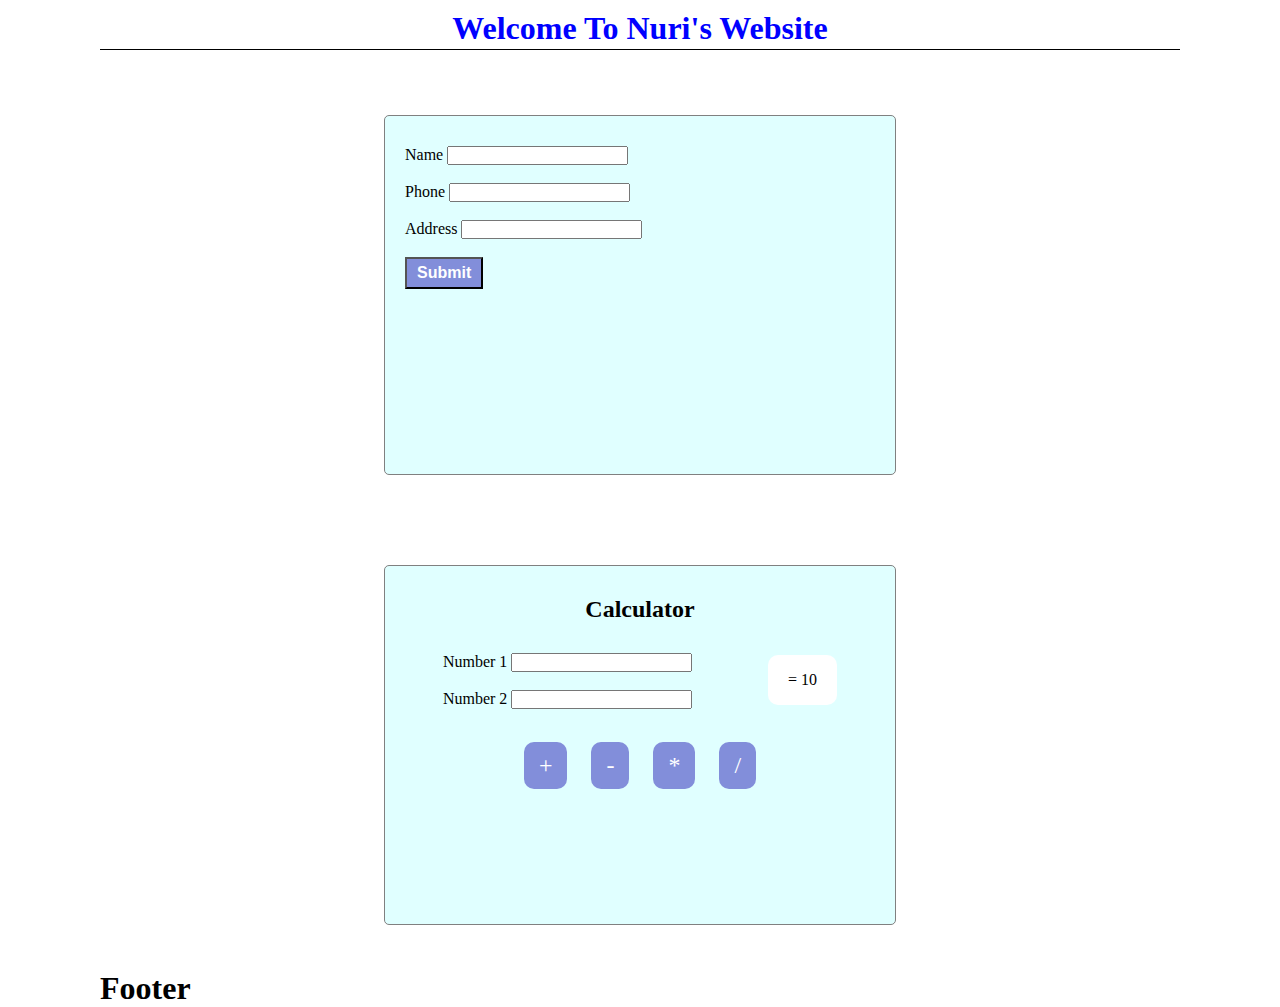
<file: Lecture-1/HTML/index.html>
<!DOCTYPE html>
<html lang="en">

<head>
    <meta charset="UTF-8">
    <meta http-equiv="X-UA-Compatible" content="IE=edge">
    <meta name="viewport" content="width=device-width, initial-scale=1.0">
    <link rel="stylesheet" href="../CSS/index.css">
    <title>Document</title>
</head>

<body>
    <div class="wrapper">
        <div class="top">
            <h1>Welcome To Nuri's Website</h1>
        </div>
        <div class="mid">
            <form class="form">
                <label for="userName">Name</label>
                <input type="text" name="userName" id="userName"> <br><br>
                <label for="phone">Phone</label>
                <input type="text" name="phone" id="phone"> <br><br>
                <label for="address">Address</label>
                <input type="text" name="address" id="address"> <br> <br>

                <input type="button" value="Submit" style="color: white; 
                background: rgba(73, 73, 195, 0.621); padding: 5px 10px; font-size: 16px; font-weight: bold;">
            </form>
        </div>
        <div class="mid">
            <div class="calculator">
                <h2>Calculator</h2>
               <div class="valueI_0">
                 <div>
                    <label for="num1">Number 1</label>
                    <input type="number" name="num1" id="num1"> <br> <br>
                    <label for="num2">Number 2</label>
                    <input type="number" name="num2" id="num2"> <br> <br>
                </div>
                <div class="result"> = 10</div>
               </div>
                <div class="buttonGroup">
                    <div class="button">+</div>
                    <div class="button">-</div>
                    <div class="button">*</div>
                    <div class="button">/</div>
                </div>
            </div>
        </div>
        <div class="bottom">
            <h1>Footer</h1>
        </div>
    </div>
    </div>

</body>

</html>
</file>
<file: Lecture-1/CSS/index.css>
* {
  padding: 0;
  margin: 0;
  box-sizing: border-box;
}
.wrapper {
  margin: 0 100px;
}

.top {
  margin-top: 10px;
  color: blue;
  text-align: center;
  padding-bottom: 2px;
  margin-bottom: 20px;
  border-bottom: 1px solid black;
}

.mid {
  height: 50vh;
  display: flex;
  justify-content: center;
  align-items: center;
}

.form,
.calculator {
  width: 40vw;
  height: 40vh;
  border: 1px solid gray;
  border-radius: 5px;
  background-color: lightcyan;
  padding: 30px 20px;
}

.calculator {
  text-align: center;
}
.calculator h2 {
  margin-bottom: 30px;
}

.valueI_0 {
  display: flex;
  justify-content: space-around;
  align-items: center;
}

.buttonGroup {
  margin-top: 15px;
}

.result {
  margin-top: -20px;
  background: white;
  padding: 5px 20px;
  border-radius: 10px;
  min-height: 50px;
  display: flex;
  justify-content: center;
  align-items: center;
}

.button {
  display: inline-block;
  margin: 0 10px;
  padding: 10px 15px;
  color: white;
  font-size: 24px;
  background: #828eda;
  border-radius: 10px;
}
</file>
